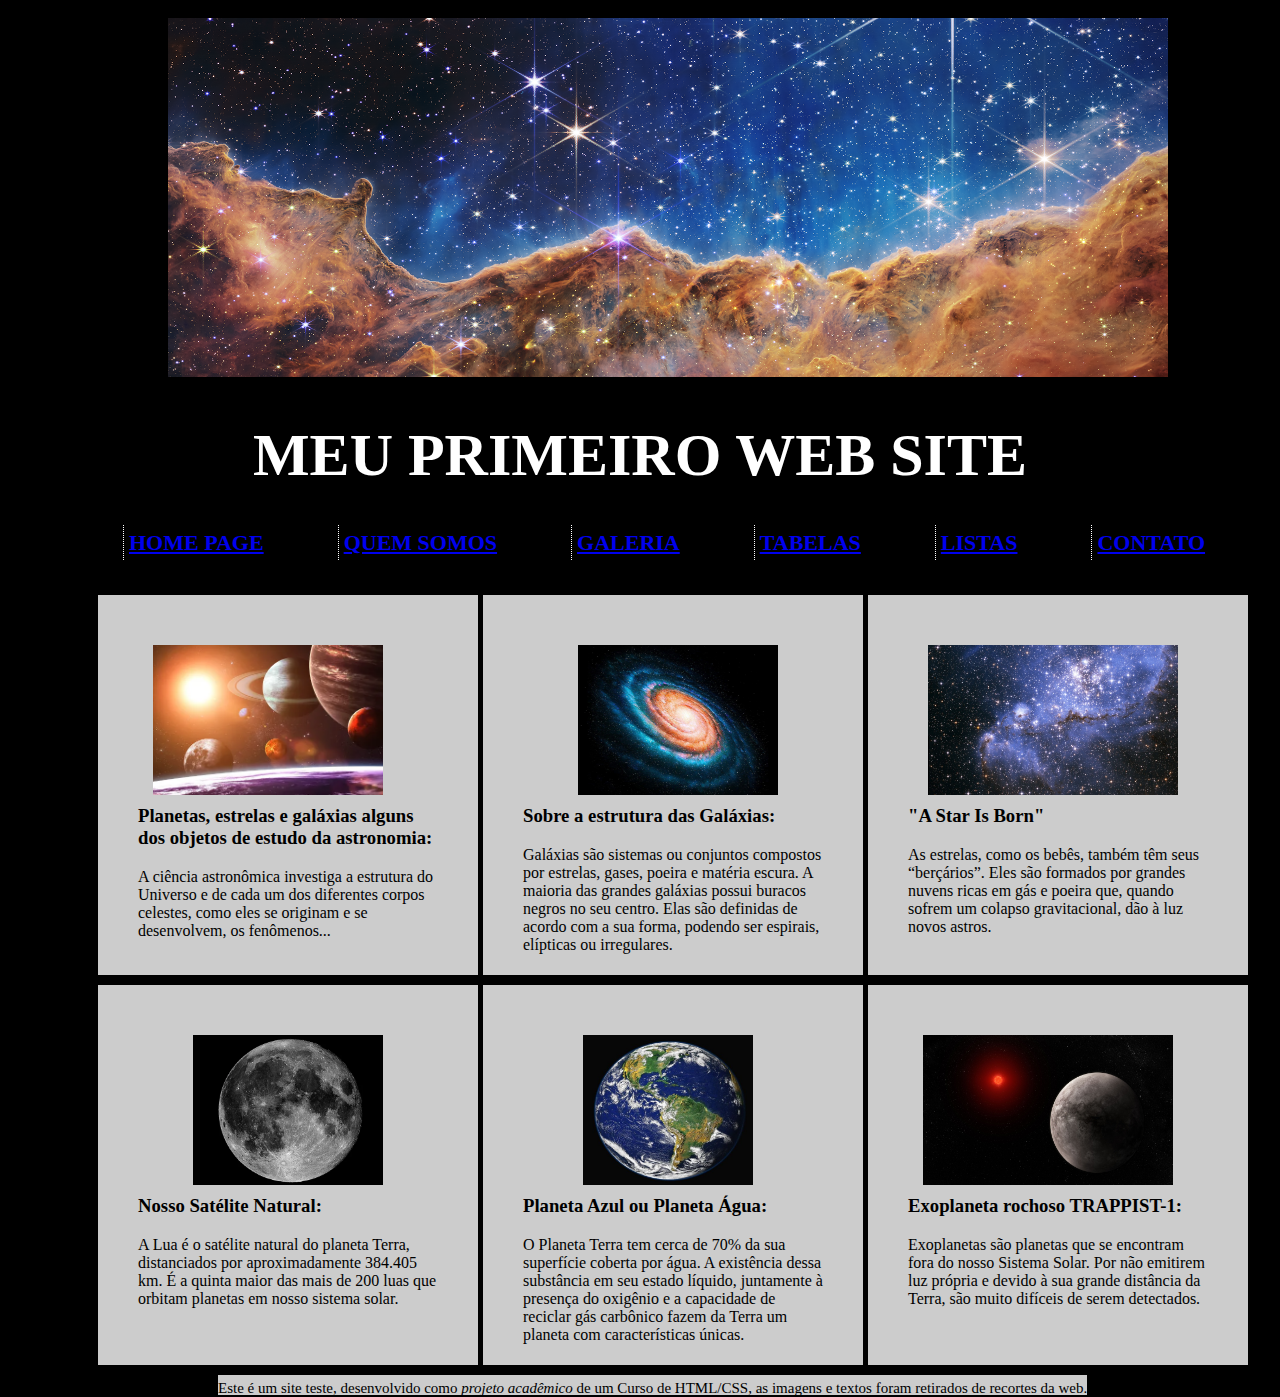
<file: index.html>
<!DOCTYPE html>
<html lang="pt-br">
<head>
    <meta charset="UTF-8">
    <meta http-equiv="X-UA-Compatible" content="IE=edge">
    <meta name="viewport" content="width=device-width, initial-scale=1.0">
    <title>HOME PAGE</title>
    <link rel="stylesheet" type="text/css" href="estilos_index.css">
</head>
<body>
    <div id="img">
        <img src="img/Ast13.png">
    </div>
    <div id="h1">
        <h1>MEU PRIMEIRO WEB SITE</h1>
    </div>
    <!-- #region <div id="topo">
        <p><b>Projeto final do curso de HTML/CSS no Juventude Digital</b></p>
    </div><br>-->
    <div id="menu">
        <ul>
          <li><a href="index.html">HOME PAGE</a></li>
          <li><a href="quem_somos.html">QUEM SOMOS</a></li>
          <!--<li><a href="titulo.html">TÍTULOS</a></li>-->
          <li><a href="galeria.html">GALERIA</a></li>
          <li><a href="tabela.html">TABELAS</a></li>
          <li><a href="listas.html">LISTAS</a></li>
          <li><a href="cadast.html">CONTATO</a></li>
        </ul><br>
    </div><br><br>
    <div id="conteudo1">
        <img src="img/Ast2.PNG">
        <h3>Planetas, estrelas e galáxias alguns dos objetos de estudo da astronomia:</h3>
        <p>A ciência astronômica investiga a estrutura do Universo e de cada um dos diferentes corpos celestes, como eles se originam e se desenvolvem, os fenômenos...</p>
    </div>
    <div id="conteudo2">
        <img src="img/Ast6.jpg">
        <h3>Sobre a estrutura das Galáxias:</h3>
        <p>Galáxias são sistemas ou conjuntos compostos por estrelas, gases, poeira e matéria escura. A maioria das grandes galáxias possui buracos negros no seu centro. Elas são definidas de acordo com a sua forma, podendo ser espirais, elípticas ou irregulares.</p>
    </div>
    <div id="conteudo3">
        <img src="img/Ast17.jpg">
        <h3>"A Star Is Born"</h3>
        <p>As estrelas, como os bebês, também têm seus “berçários”. Eles são formados por grandes nuvens ricas em gás e poeira que, quando sofrem um colapso gravitacional, dão à luz novos astros.</p>
    </div>
    <div id="conteudo4">
        <img src="img/Ast15.PNG">
        <h3>Nosso Satélite Natural:</h3>
            <p>A Lua é o satélite natural do planeta Terra, distanciados por aproximadamente 384.405 km. É a quinta maior das mais de 200 luas que orbitam planetas em nosso sistema solar.</p>
    </div>
    <div id="conteudo5">
        <img src="img/Ast16.jpg">
        <h3>Planeta Azul ou Planeta Água:</h3>
            <p>O Planeta Terra tem cerca de 70% da sua superfície coberta por água. A existência dessa substância em seu estado líquido, juntamente à presença do oxigênio e a capacidade de reciclar gás carbônico fazem da Terra um planeta com características únicas.</p>
    </div>
    <div id="conteudo6">
        <img src="img/Ast8.jpg">
        <h3>Exoplaneta rochoso TRAPPIST-1:</h3>
        <p>Exoplanetas são planetas que se encontram fora do nosso Sistema Solar. Por não emitirem luz própria e devido à sua grande distância da Terra, são muito difíceis de serem detectados.</p>
    </div>
    <div id="rodape">
        <p>Este é um site teste, desenvolvido como <i>projeto acadêmico</i> de um Curso de HTML/CSS, as imagens e textos foram retirados de recortes da web.</p>
    </div>
</body>
</html>
</file>
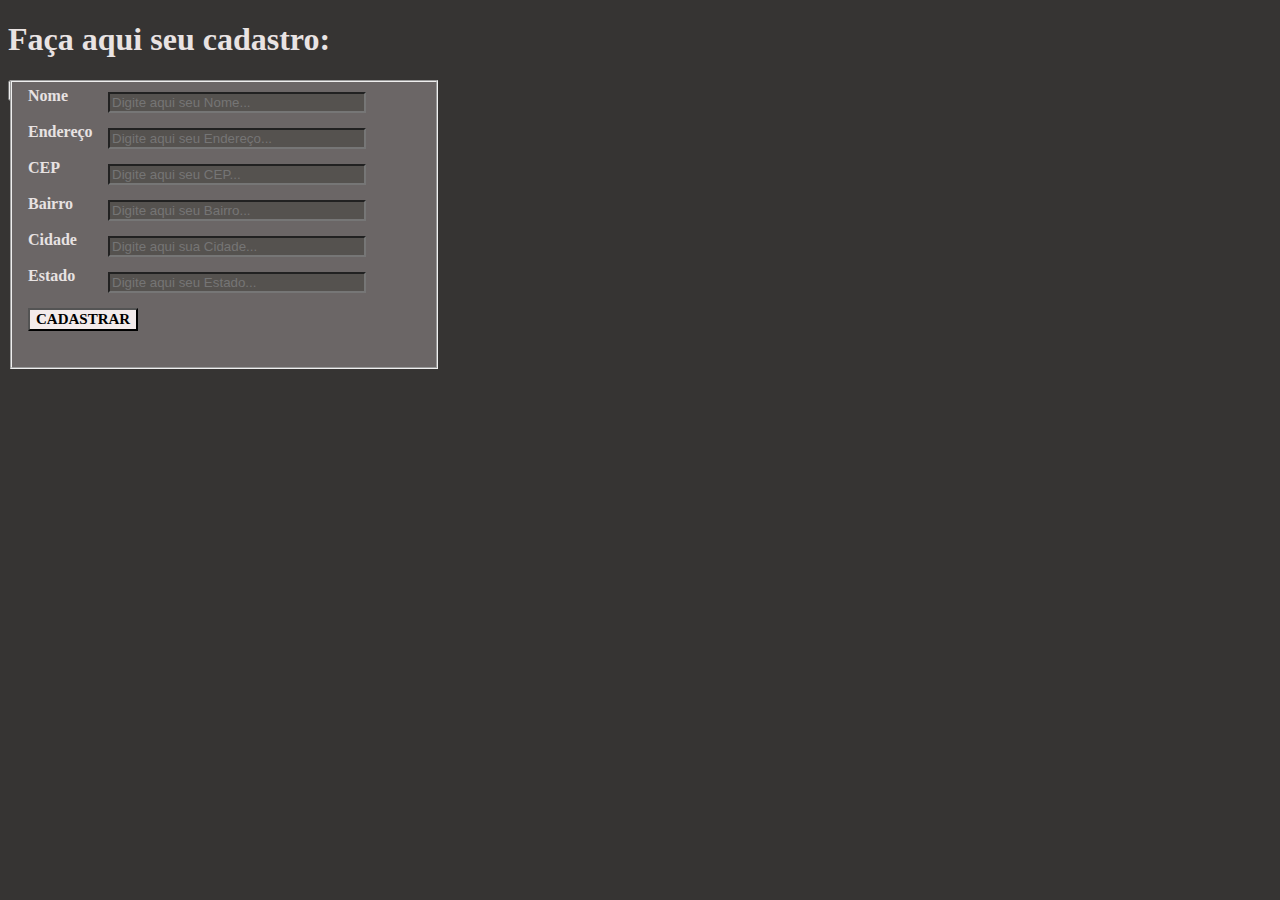
<file: cadast.html>
<!DOCTYPE html>
<html lang="pt-br">
<head>
    <meta charset="UTF-8">
    <meta http-equiv="X-UA-Compatible" content="IE=edge">
    <meta name="viewport" content="width=device-width, initial-scale=1.0">
    <title>Contatos</title>
</head>
<link rel="stylesheet" type="text/css" href="estilos_cad.css">
<body>
<h1>Faça aqui seu cadastro:</h1>
<div id="area" id="formulario"></div>
    <form id="formulario" name="cadastro" method="POST" action="conex.php">
       <fieldset>
        <label>Nome</label>
        <input class="campo_nom" type="text" placeholder="Digite aqui seu Nome..."/> <br><br>
        <label>Endereço</label> 
        <input class="campo_end" type="text" placeholder="Digite aqui seu Endereço..."/> <br><br>
        <label>CEP</label>
        <input class="campo_CEP" type="text" placeholder="Digite aqui seu CEP..."/> <br><br>
        <label>Bairro</label>
        <input class="campo_bar" type="text" placeholder="Digite aqui seu Bairro..."/> <br><br>
        <label>Cidade</label>
        <input class="campo_cid" type="text" placeholder="Digite aqui sua Cidade..."/> <br><br>
        <label>Estado</label>
        <input class="campo_est" type="text" placeholder="Digite aqui seu Estado..."/> <br><br>
        <input class="btn_submit"type="Submit" value="CADASTRAR"/> <br><br>
       </fieldset>  
    </form>
    <form>
        <input type="button" value="VOLTAR" onclick="history.go(-1)">
    </form> 
</body>
</html>
</file>
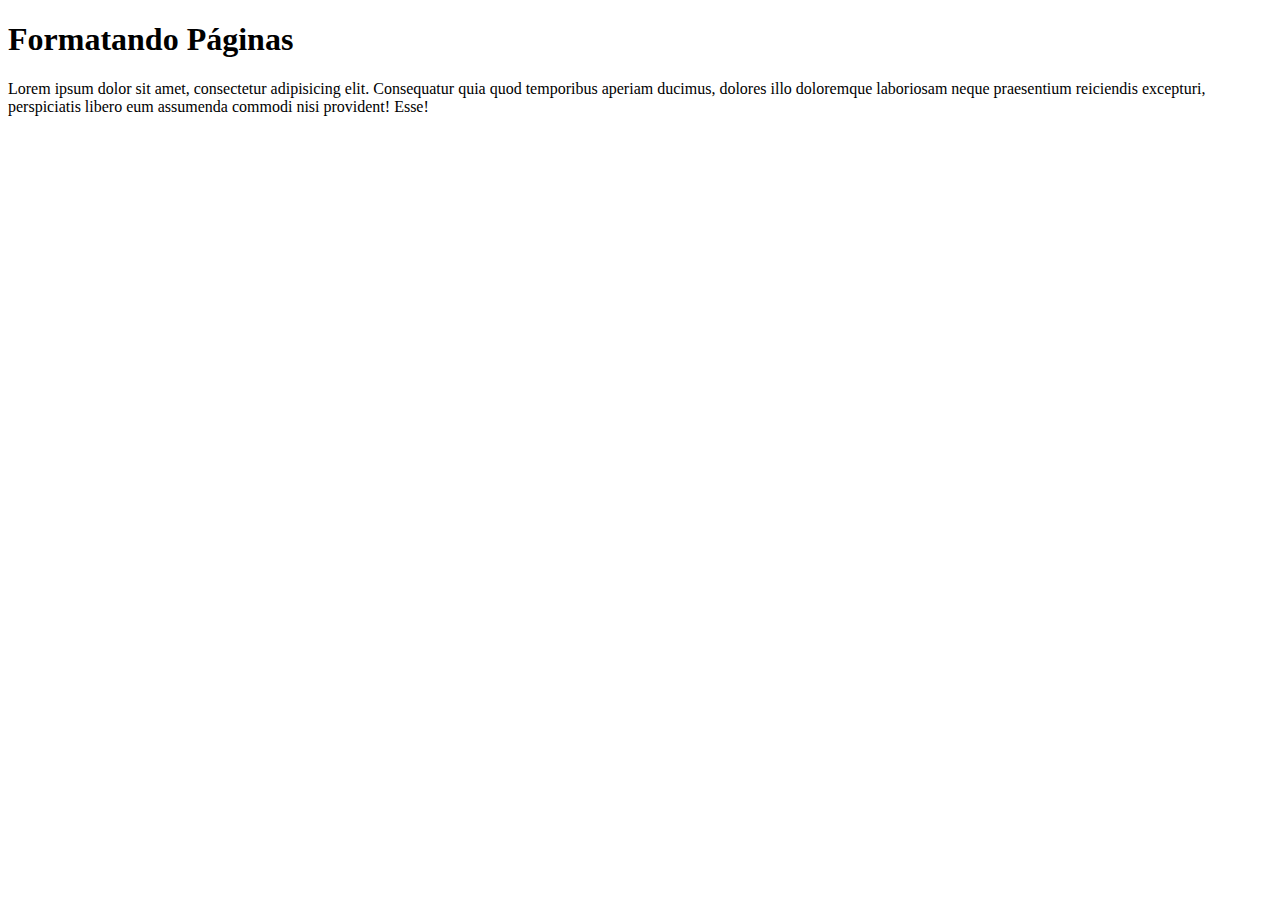
<file: formatando.html>
<!DOCTYPE html>
<html lang="pt-br">
<head>
    <meta charset="UTF-8">
    <meta http-equiv="X-UA-Compatible" content="IE=edge">
    <meta name="viewport" content="width=device-width, initial-scale=1.0">
    <title>Formatando Páginas em HTML</title>
</head>
<body>
    <!--DIGITE AQUI SEU COMENTÁRIO-->
    <h1>Formatando Páginas</h1>
    <P>Lorem ipsum dolor sit amet, consectetur adipisicing elit. Consequatur quia quod temporibus aperiam ducimus, dolores illo doloremque laboriosam neque praesentium reiciendis excepturi, perspiciatis libero eum assumenda commodi nisi provident! Esse!</P>
</body>
</html>
</file>
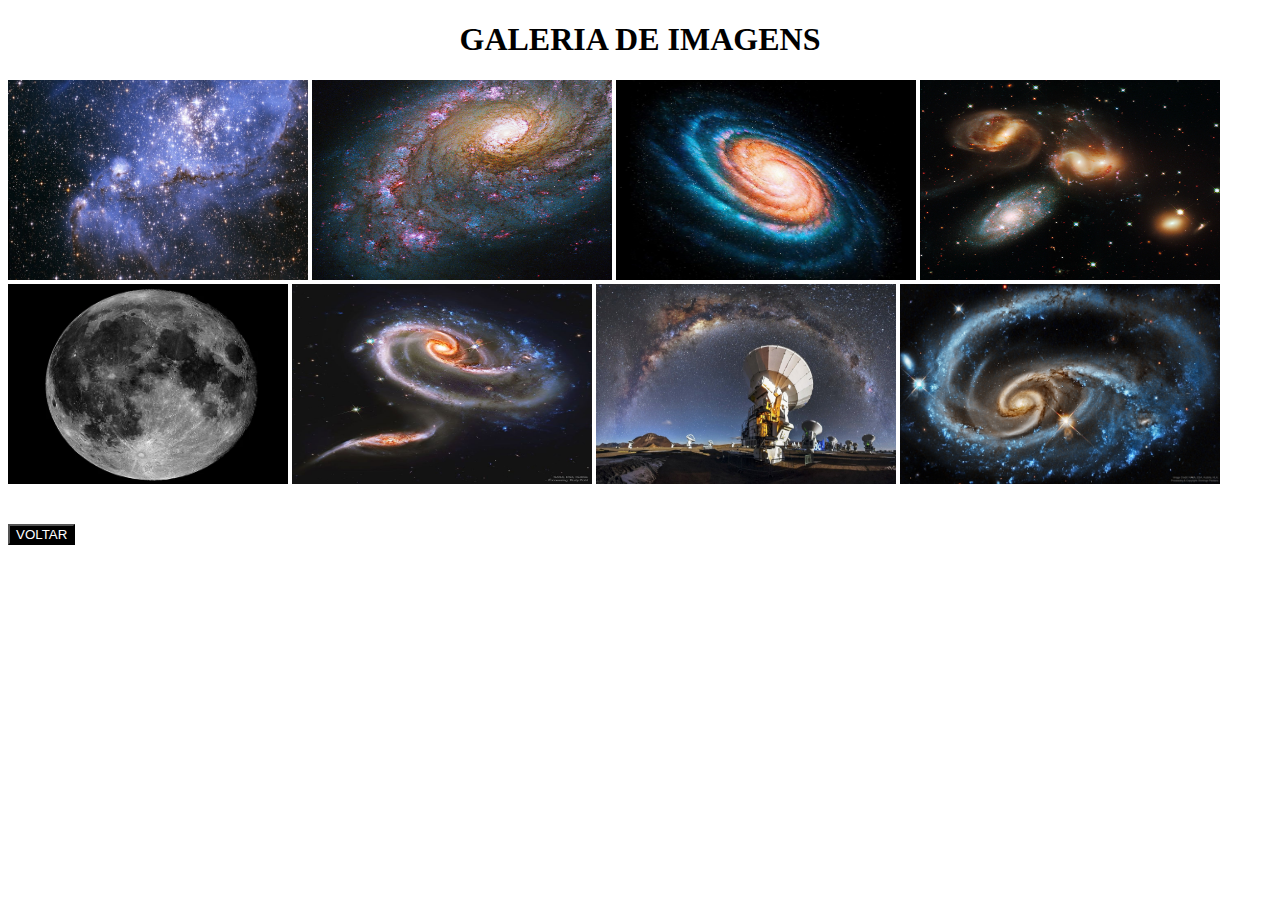
<file: galeria.html>
<!DOCTYPE html>
<html lang="pt-br">
<head>
    <meta charset="UTF-8">
    <meta http-equiv="X-UA-Compatible" content="IE=edge">
    <meta name="viewport" content="width=device-width, initial-scale=1.0">
    <title>Galeria de Imagens</title>
    <style>
        body{
            background-color:white;
        }
        h1{
            color: black;
        }
        #btn{
            background-color: black;
            color: white;
        }
    </style>
</head>
<body>
    <H1 Align="center"><B>GALERIA DE IMAGENS</B></H1>
    <img src="img/Ast17.jpg" width="300" height="200"alt="Astronomia">
    <img src="img/Ast3.PNG" width="300" height="200"alt="Astronomia">
    <img src="img/Ast6.jpg" width="300" height="200"alt="Astronomia">
    <img src="img/Ast7.jpg" width="300" height="200"alt="Astronomia">
    <img src="img/Ast15.PNG" width="280" height="200"alt="Astronomia">
    <img src="img/Ast9.jpg" width="300" height="200"alt="Astronomia">
    <img src="img/Ast10.jpg" width="300" height="200"alt="Astronomia">
    <img src="img/Ast11.jpg" width="320" height="200"alt="Astronomia"> <br><br><br>
    <form>
        <input  id="btn" type="button" value="VOLTAR" onclick="history.go(-1)">
    </form>
</body>
</html>
</file>
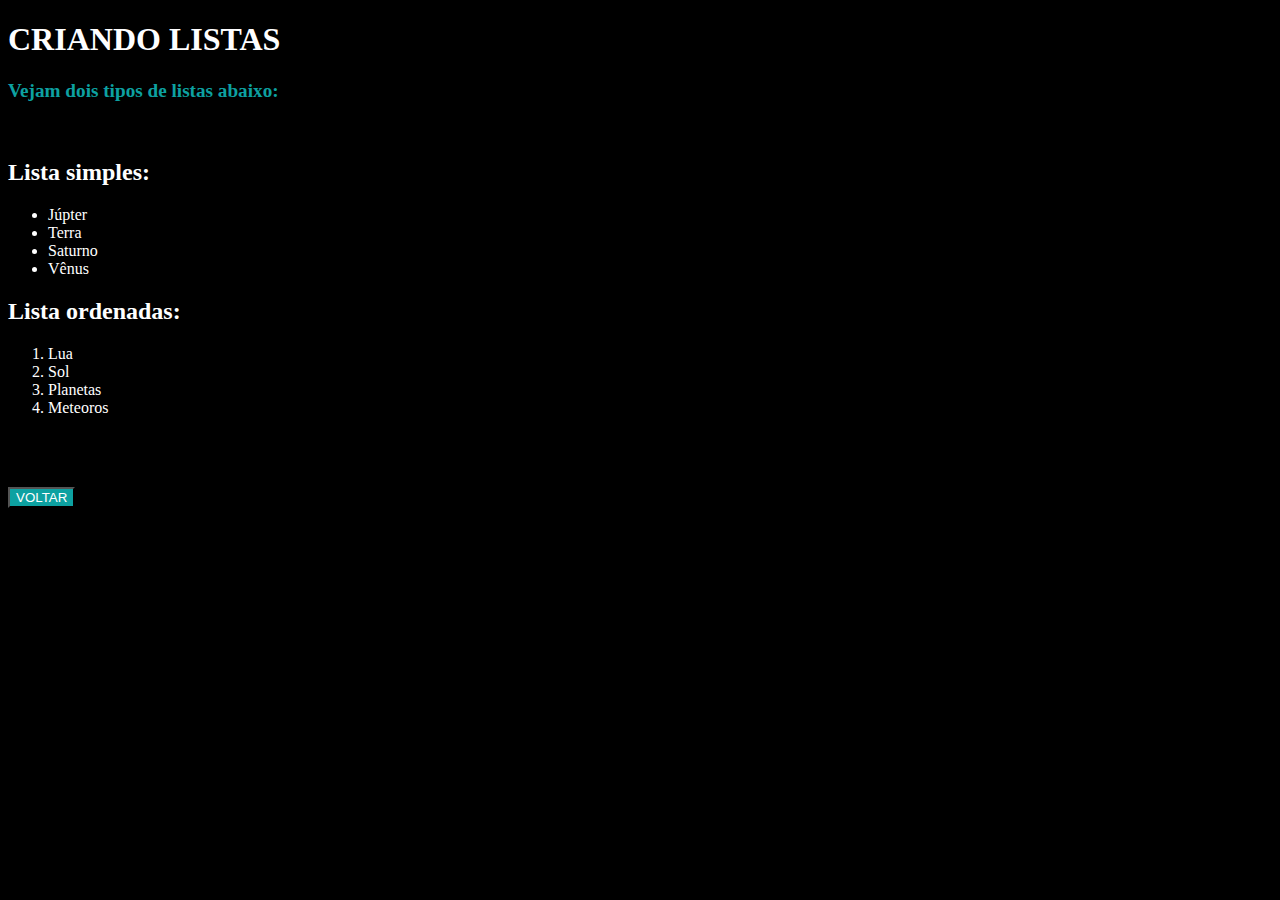
<file: listas.html>
<!DOCTYPE html>
<html lang="pt-br">
<head>
    <meta charset="UTF-8">
    <meta http-equiv="X-UA-Compatible" content="IE=edge">
    <meta name="viewport" content="width=device-width, initial-scale=1.0">
    <title>Listas</title>
    <style>
        body{
        background-color: black;
;
        }

        h1{
        color: rgb(254, 254, 255);
        }
        h2{
            color: #feffff;
        }
        p{
            color: rgb(13, 161, 161);
            font-size: 1.2em;
            font-weight: bolder;
        }
        ul{
            color: white;
        }
        li{
            color:white;
        }
        #btn{
            background-color: rgb(13, 161, 161);
            color: white;
            font: bold;
        }
    </style>
</head>
<body>
    <h1>CRIANDO LISTAS</h1>
    <p>Vejam dois tipos de listas abaixo:</p> <br>

    <h2>Lista simples:</h2>
    <ul>
        <li>Júpter</li>
        <li>Terra</li>
        <li>Saturno</li>
        <li>Vênus</li>
    </ul>

    <h2>Lista ordenadas:</h2>
    <ol>
        <li>Lua</li>
        <li>Sol</li>
        <li>Planetas</li>
        <li>Meteoros</li> 
    </ol><br><br><br>

    <form>
        <input  id="btn" type="button" value="VOLTAR" onclick="history.go(-1)">
    </form>
</body>
</html>
</file>
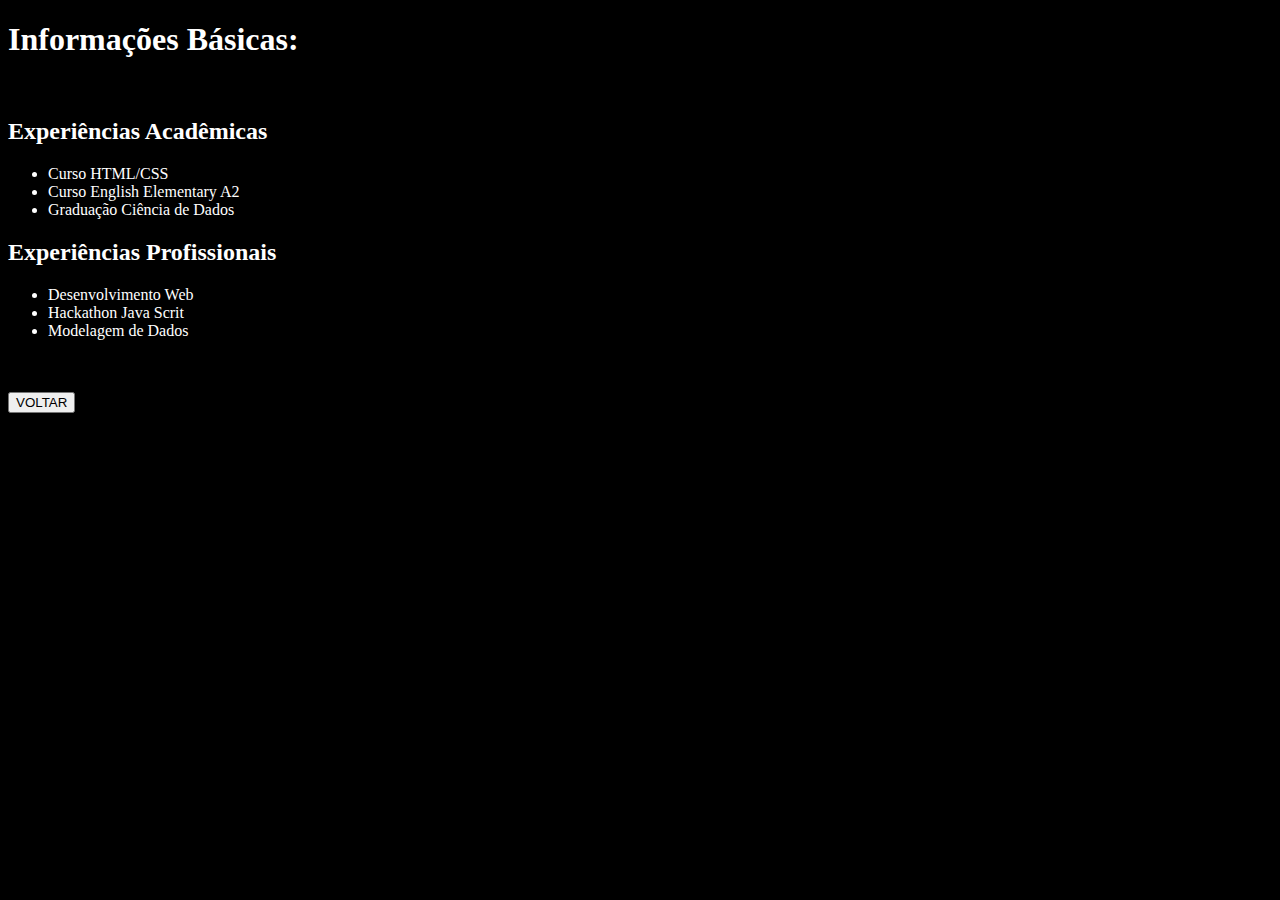
<file: quem_somos.html>
<!DOCTYPE html>
<html lang="pt-br">
<head>
    <meta charset="UTF-8">
    <meta http-equiv="X-UA-Compatible" content="IE=edge">
    <meta name="viewport" content="width=device-width, initial-scale=1.0">
    <title></title>
    <style>
      body{
          background-color:black;
      }
      h1{
          color: white;
      }
      ul{
        color: white;
      }
      h2{
        color: white;
      }
  </style>
</head>
<body>
    <h1>Informações Básicas:</h1><br>
    <h2>Experiências Acadêmicas</h2>
    <ul>
      <li>Curso HTML/CSS</li>
      <li>Curso English Elementary A2</li>
      <li>Graduação Ciência de Dados</li>
    </ul>
    <h2>Experiências Profissionais</h2>
    <ul>
      <li>Desenvolvimento Web</li>
      <li>Hackathon Java Scrit</li>
      <li>Modelagem de Dados</li>
    </ul> <br><br>
    <form>
      <input type="button" value="VOLTAR" onclick="history.go(-1)">
    </form>
</body>
</html>
</file>
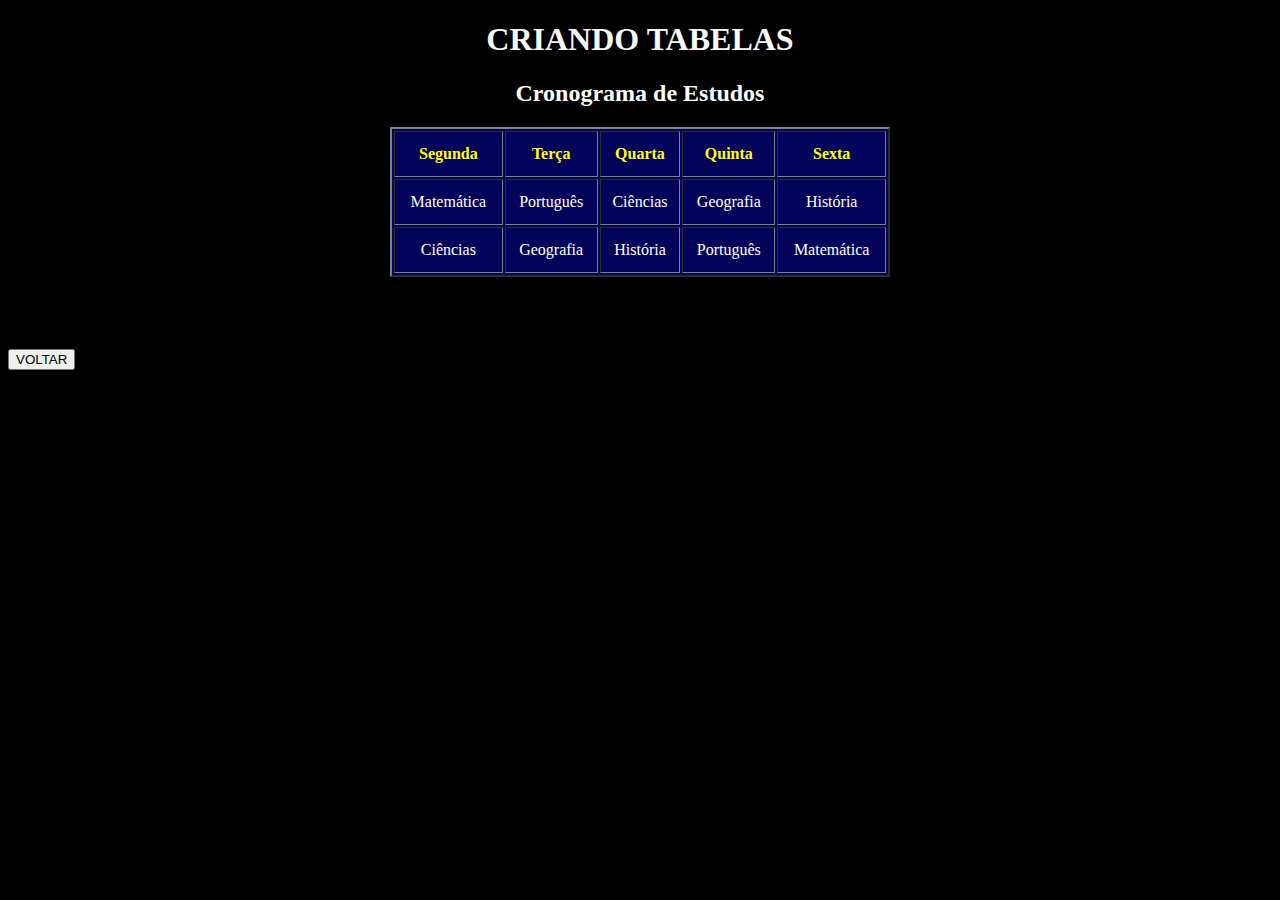
<file: tabela.html>
<!DOCTYPE html>
<html lang="pt-br">
<head>
    <meta charset="UTF-8">
    <meta http-equiv="X-UA-Compatible" content="IE=edge">
    <meta name="viewport" content="width=device-width, initial-scale=1.0">
    <title>Tabelas</title>
    <style>
        body{
            background-color: black;
            font-family: Georgia, 'Times New Roman', Times, serif;  
        }
        h1{
            color: #faf7f7;
            font-weight: 900;   
        }
        h2{
            color:white;
        }
        table{
            background-color: rgb(3, 3, 90);
            color: #ffffff;
            text-align: center;
        }

        table th{
            color: yellow;
        }
    </style>
</head>
<body>
    <h1 Align="center">CRIANDO TABELAS</h1>
    <h2 Align="center">Cronograma de Estudos</h2>
    <table Border="2" Width="500" Height="150" Align="center">
        <th>Segunda</th>
        <th>Terça</th>
        <th>Quarta</th>
        <th>Quinta</th>
        <th>Sexta</th>
        <tr>
        <td>Matemática</td>
        <td>Português</td>
        <td>Ciências</td>
        <td>Geografia</td>
        <td>História</td>
        </tr>
        <tr>
        <td>Ciências</td>
        <td>Geografia</td>
        <td>História</td>
        <td>Português</td>
        <td>Matemática</td>
        </tr> 
    </table><br><br><br><br>
    <form>
        <input type="button" value="VOLTAR" onclick="history.go(-1)">
    </form> 
</body>
</html>
</file>
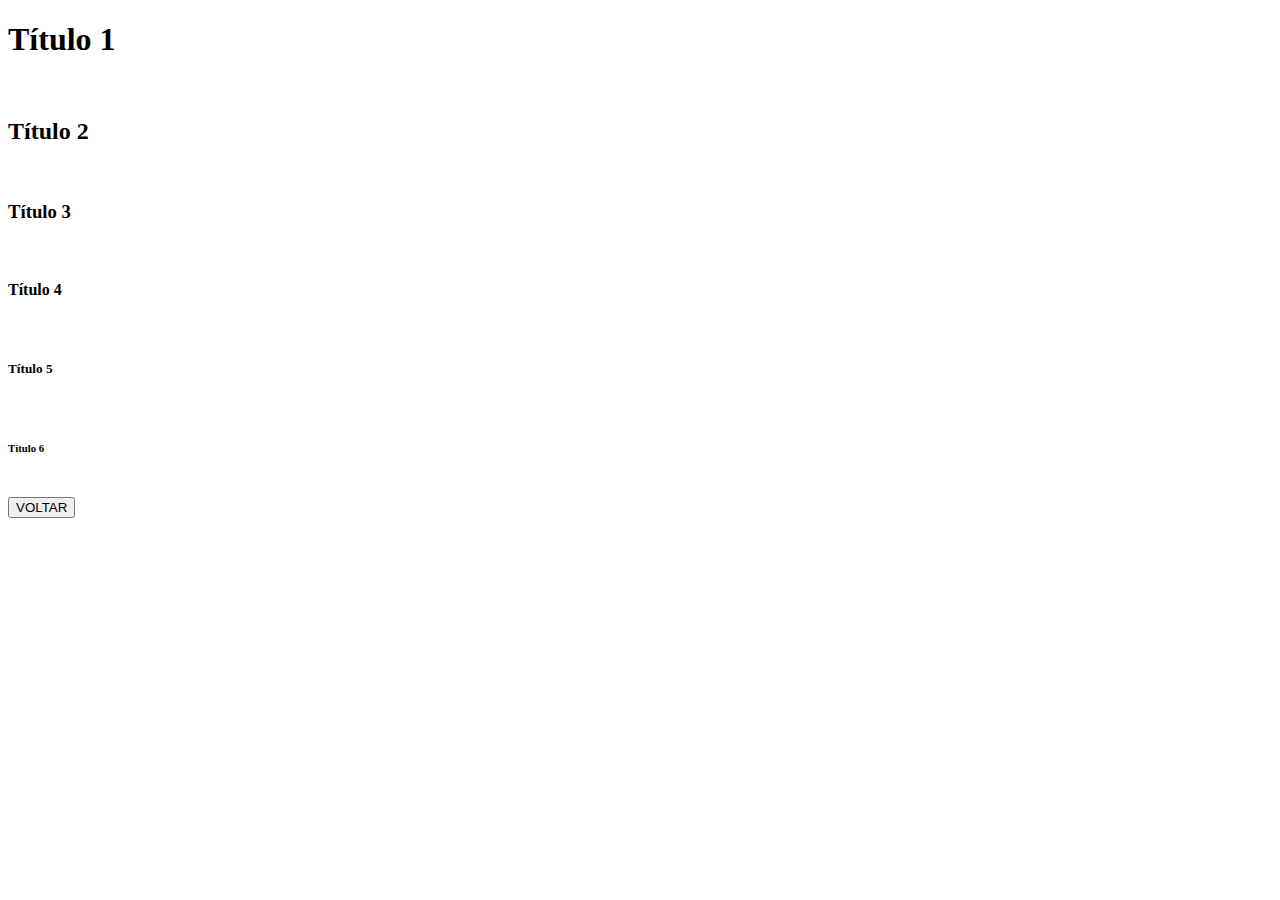
<file: titulo.html>
<!DOCTYPE html>
<html lang="pt br">
<head>
    <meta charset="UTF-8">
    <meta http-equiv="X-UA-Compatible" content="IE=edge">
    <meta name="viewport" content="width=device-width, initial-scale=1.0">
    <title>Títulos em HTML</title>
</head>
<body>
    <style>
    </style>
    <H1>Título 1</H1> <br>
    <H2>Título 2</H2> <br>
    <H3>Título 3</H3> <br>
    <H4>Título 4</H4> <br>
    <H5>Título 5</H5> <br>
    <H6>Título 6</H6> <br>
    <form>
        <input type="button" value="VOLTAR" onclick="history.go(-1)">
    </form>
</body>
</html>
</file>
<file: estilos_index.css>
body{
    background-color:black;
    padding: 10px 10px 10px 10px;
    }
    h1{
    color:white;
    font-size: 60px;
    text-align: center;
    font-family: 'Times New Roman', Times, serif;
    }
    img{
    width: 1000px;
    top: 50%;
    margin-left: 150px;
    }
    #topo{
    background-color:white;
    }
    #topo p{
    color: black;
    font-size: 20px;
    text-align: center;
    font-family: Arial, Helvetica, sans-serif;
    }
    #menu{
    height: 29px;
    margin-top: 15px;
    color: white;
    }
    #menu ul{
    list-style: none;
    margin: 0;
    }
    #menu ul li{
    font-size: 22px;
    font-weight: bold;
    list-style: none;
    display: inline;
    margin-left: 65px;
    padding: 5px;
    border-left: dotted 1px white;
    font-family: 'Times New Roman', Times, serif;
    
    }
    #conteudo1 {
        background-color: #ccc;
        height: 300px;
        width: 300px;
        margin-left: 80px;
        float: left;
        padding: 40px;
    }
    #conteudo1 img{
        width: 230px;
        height: 150px;
        margin-left: 5px;
        float: left;
        padding: 10px;
    }
    #conteudo2{
        background-color: #ccc;
        height: 300px;
        width: 300px;
        margin-left: 5px;
        float: left;
        padding: 40px;
    }
    #conteudo2 img{
        width: 200px;
        height: 150px;
        margin-left: 45px;
        float: left;
        padding: 10px;
    }
    #conteudo3{
        background-color: #ccc;
        height: 300px;
        width: 300px;
        margin-left: 5px;
        float: left;
        padding: 40px;
    }
    #conteudo3 img{
        width: 250px;
        height: 150px;
        margin-left: 10px;
        float: left;
        padding: 10px;
    }
    #conteudo4{
        background-color:#ccc;
        height: 300px;
        width: 300px;
        margin-left: 80px;
        float: left;
        padding: 40px;
        margin-top: 10px;
    }
    #conteudo4 img{
        width: 190px;
        height: 150px;
        margin-left: 45px;
        float: left;
        padding: 10px;
    }
    #conteudo5{
        background-color: #ccc;
        height: 300px;
        width: 300px;
        margin-left: 5px;
        float: left;
        padding: 40px;
        margin-top: 10px;
    }
    #conteudo5 img{
        width: 170px;
        height: 150px;
        margin-left: 50px;
        float: left;
        padding: 10px;
    }
    #conteudo6{
        background-color:#ccc;
        height: 300px;
        width: 300px;
        margin-left: 5px;
        float: left;
        padding: 40px;
        margin-top: 10px;
    }
    #conteudo6 img{
        width: 250px;
        height: 150px;
        margin-left: 5px;
        float: left;
        padding: 10px;
    }
    #rodape{
    background-color: #ccc;
    height: 20px;
    width: 100;
    margin-left: 200px;
    margin-top: 10px;
    float: left;
    }
    #rodape p{
    color:black;
    font-size: 15px;
    text-align: center;
    margin-top: 5px;    
    }
</file>
<file: estilos_cad.css>
body{
    background-color: rgb(54, 52, 51);
}
h1{
    color: rgb(233, 227, 227);
}
#area{
    position: absolute;
    left: 15px;
    width: 320px;
    height: 270px;
    top: 1em;
}
#formulario{
    position: absolute;
    display: block;
}
fieldset{
    background-color: rgb(107, 102, 102);
    width: 400px;
    height: 270px;
}
legend{
    color: rgb(238, 227, 227);
    font-weight:bold;
    font-family: 'Times New Roman', Times, serif;
    font-size: 18px;
    left: 20px;
}
#formulario label{
    color: rgb(231, 226, 226);
    position: absolute;
    margin-right: 5px;
    left: 20px;
    font-weight:bold;
    font-family: 'Times New Roman', Times, serif;
}
#formulario input.campo_nom{
    background-color: rgb(85, 82, 79);
    position: absolute;
    left: 100px;
    width: 250px;
    margin-top: 5px;
}
#formulario input.campo_end{
    background-color: rgb(85, 82, 79);
    position: absolute;
    left: 100px;
    width: 250px;
    margin-top: 5px;
}
#formulario input.campo_CEP{
    background-color: rgb(85, 82, 79);
    position: absolute;
    left: 100px;
    width: 250px;
    margin-top: 5px;
}
#formulario input.campo_bar{
    background-color: rgb(85, 82, 79);
    position: absolute;
    left: 100px;
    width: 250px;
    margin-top: 5px;
}
#formulario input.campo_cid{
    background-color: rgb(85, 82, 79);
    position: absolute;
    left: 100px;
    width: 250px;
    margin-top: 5px;
}
#formulario input.campo_est{
    background-color: rgb(85, 82, 79);
    position: absolute;
    left: 100px;
    width: 250px;
    margin-top: 5px;
}
#formulario input.btn_submit{
    background-color: rgb(243, 235, 235);
    position: absolute;
    font-weight:bold;
    font-family: 'Times New Roman', Times, serif;
    font-size: 15px;
    left: 20px; 
    margin-top: 5px;
}
#form input.btn{

    background-color: rgb(243, 235, 235);
    position: absolute;
    font-weight:bold;
    font-family: 'Times New Roman', Times, serif;
    font-size: 15px;
    left: 20px; 
    margin-top: 5px;
}
</file>
